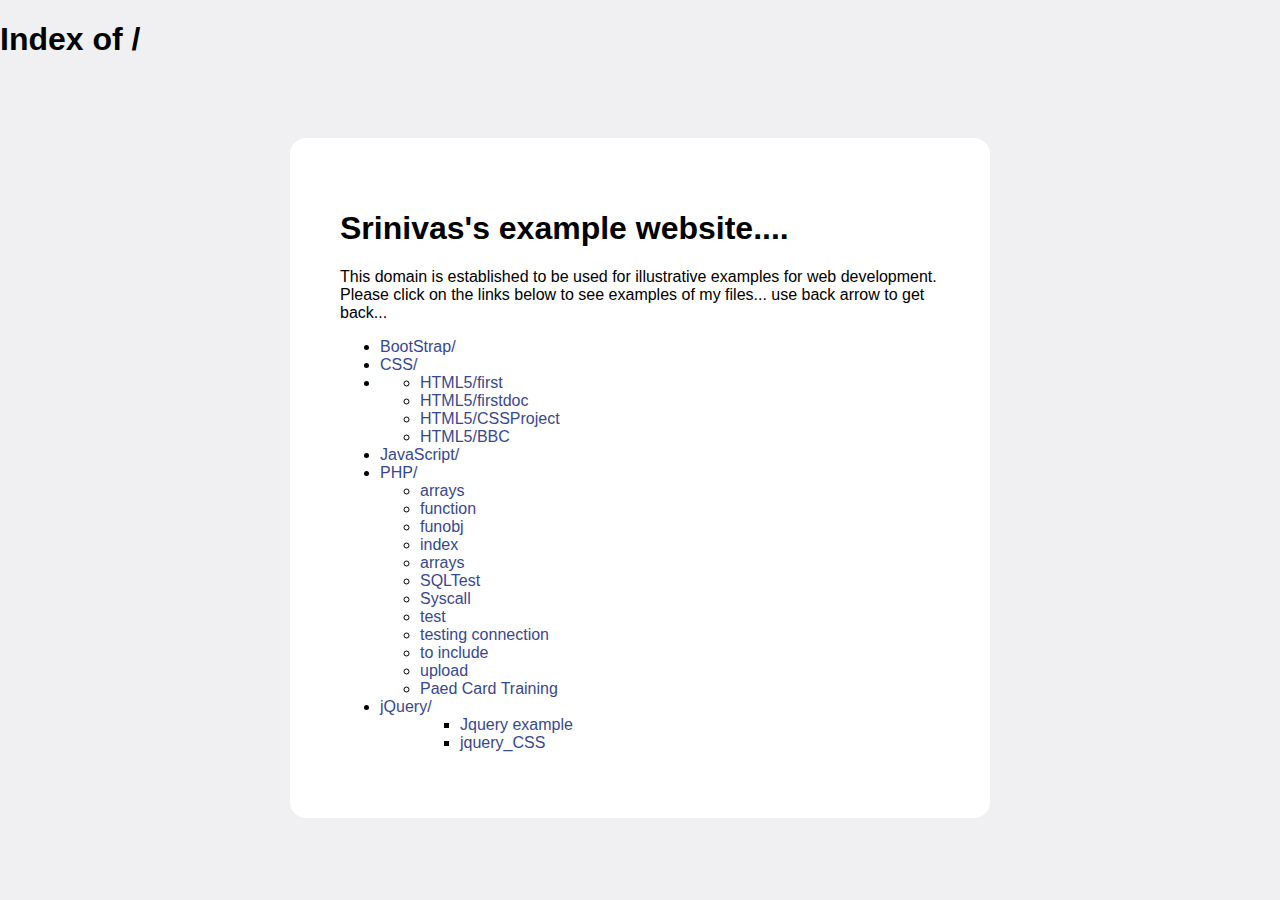
<file: index.html>
<!doctype html>
<html>
<head>
<title>
Index Page </title>
<meta charset="utf-8"/>
<meta http-equiv="Content-type" content="text/html; charset=utf-8"/>
<meta name="viewport" content="width=device-width, initial-scale=1"/>
<style type="text/css">
    body {
        background-color: #f0f0f2;
        margin: 0;
        padding: 0;
        font-family: "Open Sans", "Helvetica Neue", Helvetica, Arial, sans-serif;
    }
    div {
        width: 600px;
        margin: 5em auto;
        padding: 50px;
        background-color: #fff;
        border-radius: 1em;
    }
    a:link, a:visited {
        color: #38488f;
        text-decoration: none;
    }
    @media (max-width: 700px) {
        body {
            background-color: #fff;
        }
        div {
            width: auto;
            margin: 0 auto;
            border-radius: 0;
            padding: 1em;
        }
    }
</style>
</head>
<body>
<h1>
Index of / </h1>
<div>
	<h1>Srinivas's example website....</h1>
	<p>
		This domain is established to be used for illustrative examples for web development. 
		Please click on the links below to see examples of my files... use back arrow to get back...
	</p>
	<ul>
		<li>
		<a href="BootStrap/">
		BootStrap/ </a>
		</li>
		<li>
		<a href="CSS/">
		CSS/ </a>
		</li>
		<li>
		<ul>
			<li><a href="HTML5/first.html">HTML5/first</a></li>
			<li><a href="HTML5/firstdoc.html">HTML5/firstdoc</a></li>
			<li><a href="HTML5/CSS_Project.html">HTML5/CSSProject</a></li>
			<li><a href="HTML5/SriBBC.html">HTML5/BBC</a></li>
		</ul>
		</li>
		<li>
		<a href="JavaScript/Js.html">
		JavaScript/ </a>
		</li>
		<li>
		<a href="PHP/">PHP/</a>
		<ul>
			<li><a href="PHP/arrays.php">arrays</a></li>
			<li><a href="PHP/Function.php">function</a></li>
			<li><a href="PHP/FunObj.php">funobj</a></li>
			<li><a href="PHP/index.php">index</a></li>
			<li><a href="PHP/arrays.php">arrays</a></li>
			<li><a href="PHP/sqltest.php">SQLTest</a></li>
			<li><a href="PHP/SysCall.php">Syscall</a></li>
			<li><a href="PHP/test.php">test</a></li>
			<li><a href="PHP/TestingConnection.php">testing connection</a></li>
			<li><a href="PHP/toInclude.php">to include</a></li>
			<li><a href="PHP/upload.php">upload</a></li>
			<li><a href="PHP/PaedCardTraining/index.php">Paed Card Training</a></li>
		</ul>
		</li>
		<li>
		<a href="jQuery/">
		jQuery/ </a>
		<ul>
			<ul>
				<li><a href="jQuery/Jquery_Example.html">Jquery example</a></li>
				<li><a href="jQuery/jquery_CSS.html">jquery_CSS</a></li>
			</ul>
		</ul>
		</li>
	</ul>
</div>
</body>
</html>
</file>
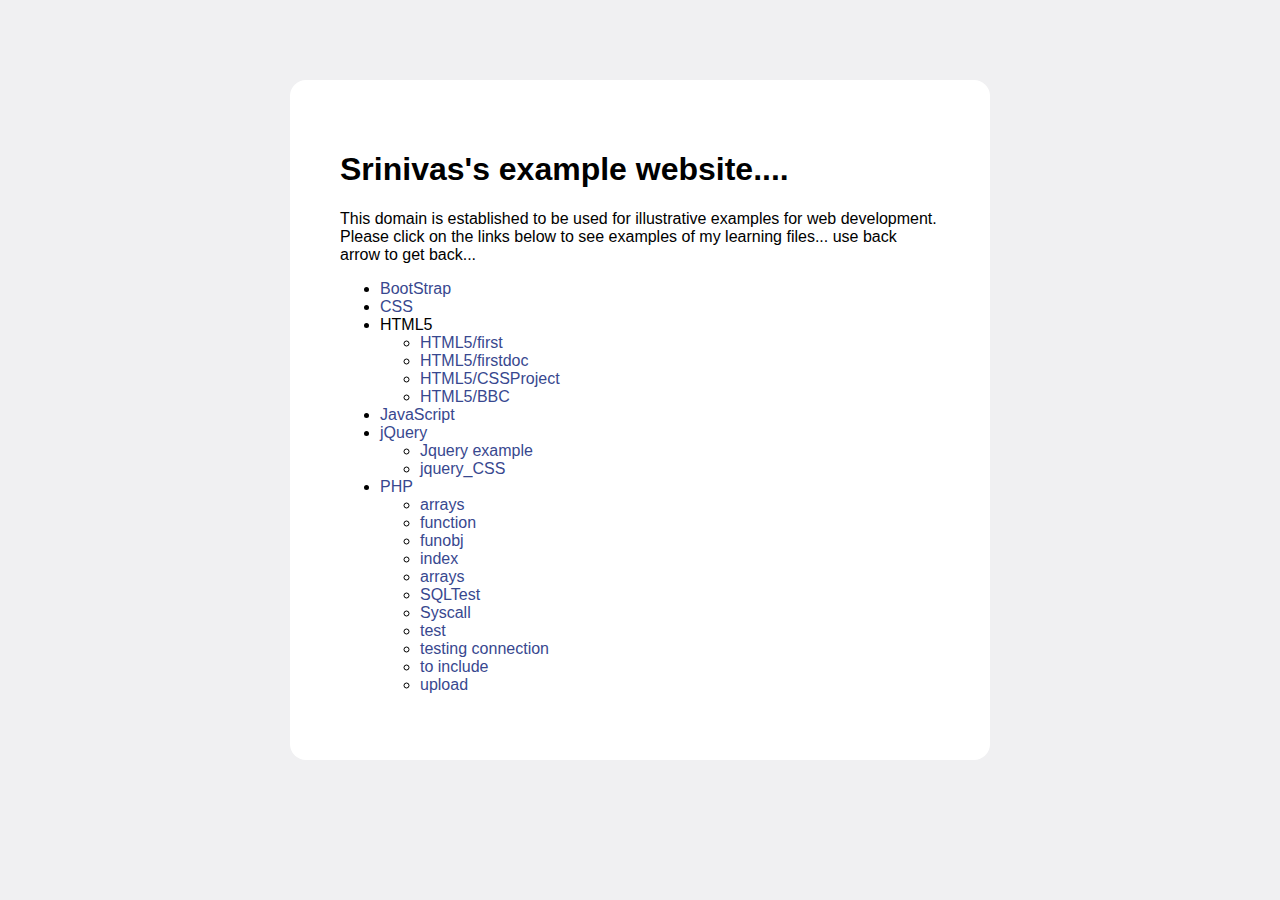
<file: CSS/index.html>
<!doctype html>
<html>
<head>
<title>
Index Page </title>
<meta charset="utf-8"/>
<meta http-equiv="Content-type" content="text/html; charset=utf-8"/>
<meta name="viewport" content="width=device-width, initial-scale=1"/>
<style type="text/css">
    body {
        background-color: #f0f0f2;
        margin: 0;
        padding: 0;
        font-family: "Open Sans", "Helvetica Neue", Helvetica, Arial, sans-serif;
    }
    div {
        width: 600px;
        margin: 5em auto;
        padding: 50px;
        background-color: #fff;
        border-radius: 1em;
    }
    a:link, a:visited {
        color: #38488f;
        text-decoration: none;
    }
    @media (max-width: 700px) {
        body {
            background-color: #fff;
        }
        div {
            width: auto;
            margin: 0 auto;
            border-radius: 0;
            padding: 1em;
        }
    }
</style>
</head>
<body>

<div>
	<h1>Srinivas's example website....</h1>
	<p>
		This domain is established to be used for illustrative examples for web development. 
		Please click on the links below to see examples of my learning files... use back arrow to get back...
	</p>
	<ul>
		<li>
		<a href="BootStrap/">
		BootStrap </a>
		</li>
		<li>
		<a href="CSS/">
		CSS</a>
		</li>
		<li> HTML5</li>
		<ul>
			<li><a href="HTML5/first.html">HTML5/first</a></li>
			<li><a href="HTML5/firstdoc.html">HTML5/firstdoc</a></li>
			<li><a href="HTML5/CSS_Project.html">HTML5/CSSProject</a></li>
			<li><a href="HTML5/SriBBC.html">HTML5/BBC</a></li>
		</ul>
		</li>
		<li>
		<a href="JavaScript/Js.html">
		JavaScript</a>
		</li>
		<li>
		<a href="jQuery">
		jQuery</a>
			<ul>
				<li><a href="jQuery/Jquery_Example.html">Jquery example</a></li>
				<li><a href="jQuery/jquery_CSS.html">jquery_CSS</a></li>
			</ul>
		
		</li>
		<li>
		<a href="PHP/">PHP</a>
		<ul>
			<li><a href="PHP/arrays.php">arrays</a></li>
			<li><a href="PHP/Function.php">function</a></li>
			<li><a href="PHP/FunObj.php">funobj</a></li>
			<li><a href="PHP/index.php">index</a></li>
			<li><a href="PHP/arrays.php">arrays</a></li>
			<li><a href="PHP/sqltest.php">SQLTest</a></li>
			<li><a href="PHP/SysCall.php">Syscall</a></li>
			<li><a href="PHP/test.php">test</a></li>
			<li><a href="PHP/TestingConnection.php">testing connection</a></li>
			<li><a href="PHP/toInclude.php">to include</a></li>
			<li><a href="PHP/upload.php">upload</a></li>
		</ul>
		</li>
		
	</ul>
</div>
</body>
</html>
</file>
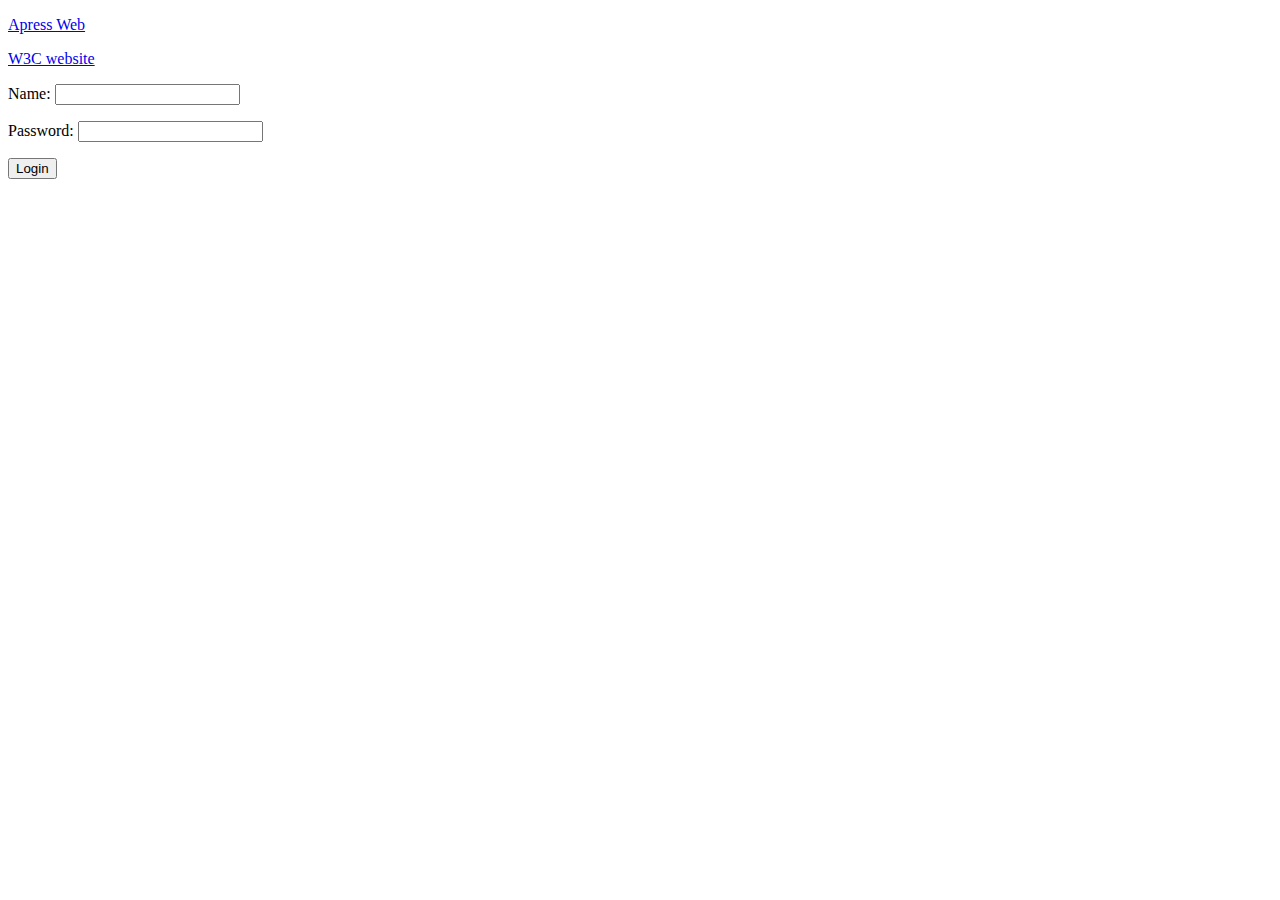
<file: HTML5/first.html>
<!DOCTYPE html>
<html>
	<head>
		<!-- This is a comment -->
		<title>Trying out HTML5</title>
		
	</head>
	<body>
		
		<p />
		<a class="class1 class2" href="http://www.apress.com">Apress Web </a>
		<p />
		<a class="class 2 otherclass" href="http://www.w3c.org"> W3C website </a>
		<form>
		Name: <input type="text" name="name" accesskey="n" />
		<p />
		Password: <input type="password" name="password" accesskey="p" />
		<p />
		<input type="submit" value="Login" accesskey="s" />
		</form>
	</body>


</html>
</file>
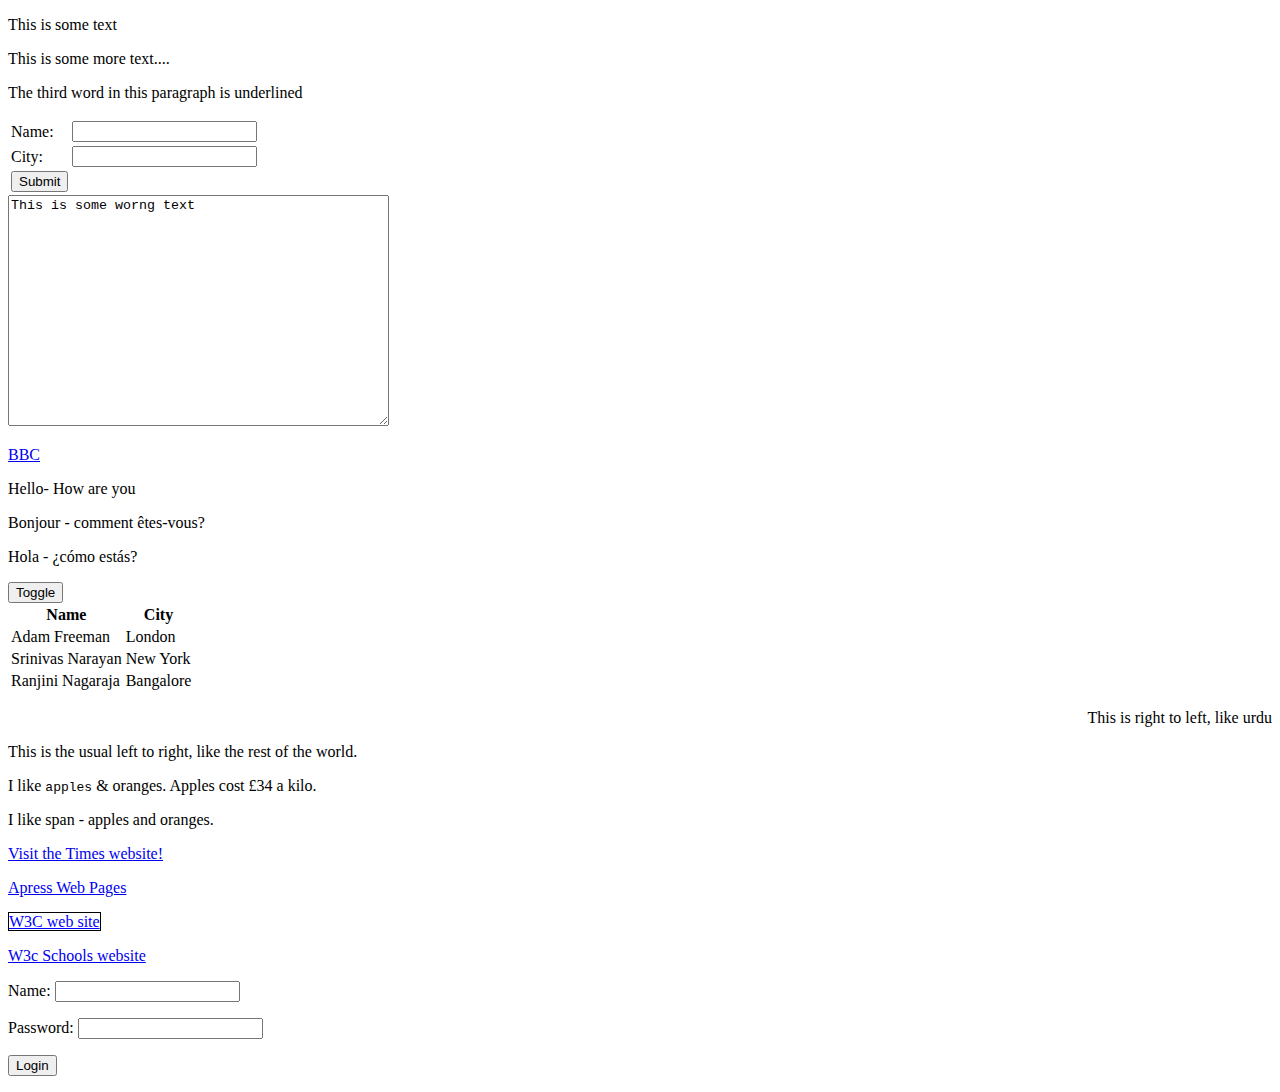
<file: HTML5/firstdoc.html>
<!DOCTYPE html>
<!--This is a HTML5 document, built for learning HTML5 -->
<html>
<head>
    <title>First Page</title>
    <script>
        var toggleHidden = function() {
            var elem = document.getElementById("toggle");
            if (elem.hasAttribute("hidden")) {
                elem.removeAttribute("hidden");
            } else {
                elem.setAttribute("hidden","hidden");
            }
        }
    </script>
<link rel="stylesheet" type="text/css" href="http://localhost/css/styles.css" />
</head>

<body>
    <div class="purplebox">
     	<p class="large"> This is some text </p>
    </div>
    <div class="redbox">
     <p id="green" class="large"> This is some more text....</p>
    
    </div>
    <p> The third <span class="underline large bold"> word </span> in this paragraph 
    is underlined </p>
    
    <form>
        <table>
        <tr><label><td>Name: </td><td><input type="text" name="name" tabindex="1" /></td></label></tr>
        <tr><label><td>City:</td></label><td><input type="text" name="city" tabindex="2" /></td></tr>
        <tr><td><input type="submit" tabindex="3" /></td></label></tr>
        </table>
    </form>
    <textarea id="textareaid" spellcheck="true" cols="45" rows="15">This is some worng text</textarea>
    </textarea>
    <p><a href="http://www.bbc.co.uk" style="bbclink">BBC</a>
    </p>
    <p lang="en">Hello- How are you</p>
    <p lang="fr" title="French">Bonjour - comment êtes-vous?</p>
    <p lang="es" title="Spanish">Hola - ¿cómo estás?</p>
    <button onclick="toggleHidden()">Toggle</button>
    <table>
        <tr><th>Name</th><th>City</th></tr>
        <tr><td>Adam Freeman</td><td>London</td></tr>
        <tr><td>Srinivas Narayan</td><td>New York</td></tr>
        <tr id="toggle" hidden><td>Aditya Narayan</td><td>Harrow</td></tr>
        <tr><td>Ranjini Nagaraja</td><td>Bangalore</td></tr>
    </table>
    <p dir="rtl">This is right to left, like urdu</p>
    <p dir="ltr">This is the usual left to right, like the rest of the world.</p>
    <p contenteditable="true" contextmenu="choice1 choice2">I like <code>apples</code> &amp oranges. Apples cost &pound34 a kilo.
    </p>
    <p>I like <span>span - apples</span> and oranges.</p>
    <p><a href="http://www.times.com"> Visit the Times website!</a></p>
    <a class="class1 class2" href="http://www.apress.com">Apress Web Pages</a>
    <p></p>
    <a class="class2 otherclass" href="http://www.w3c.org">W3C web site</a>
    <p />
    <a id="w3clink" href="http://www.w3cschool.org">W3c Schools website</a>
    <script type="text/javascript">
        var elems = document.getElementsByClassName("otherclass");
        for (i=0; i<elems.length; i++) {
            var x = elems[i];
            x.style.border = "thin solid black";
            x.style.backgroundColor = "white";
            x.style.color = "blue";
        }
    </script>
    <form>
		Name: <input type="text" name="name" accesskey="n" />
		<p />
		Password: <input type="password" name="password" accesskey="p" />
		<p />
		<input type="submit" value="Login" accesskey="s" />
    </form>

</body>
</html>
</file>
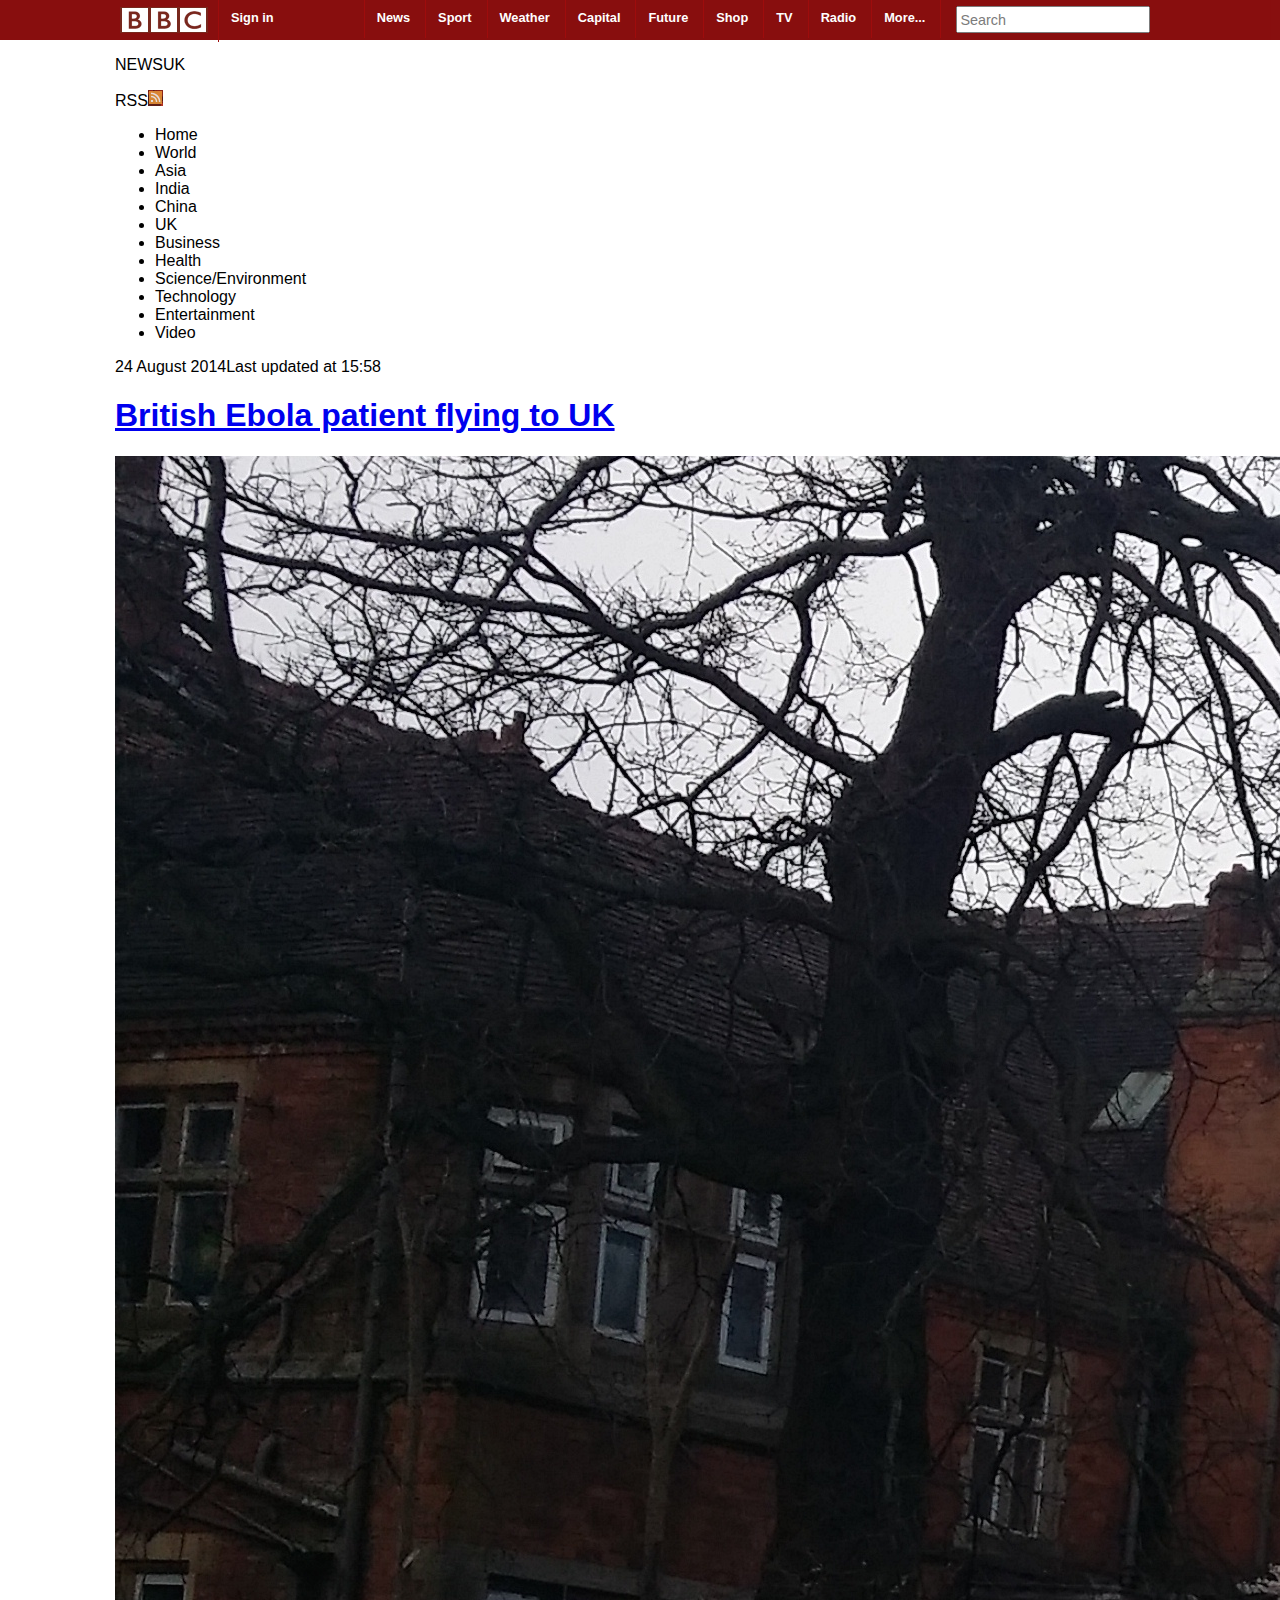
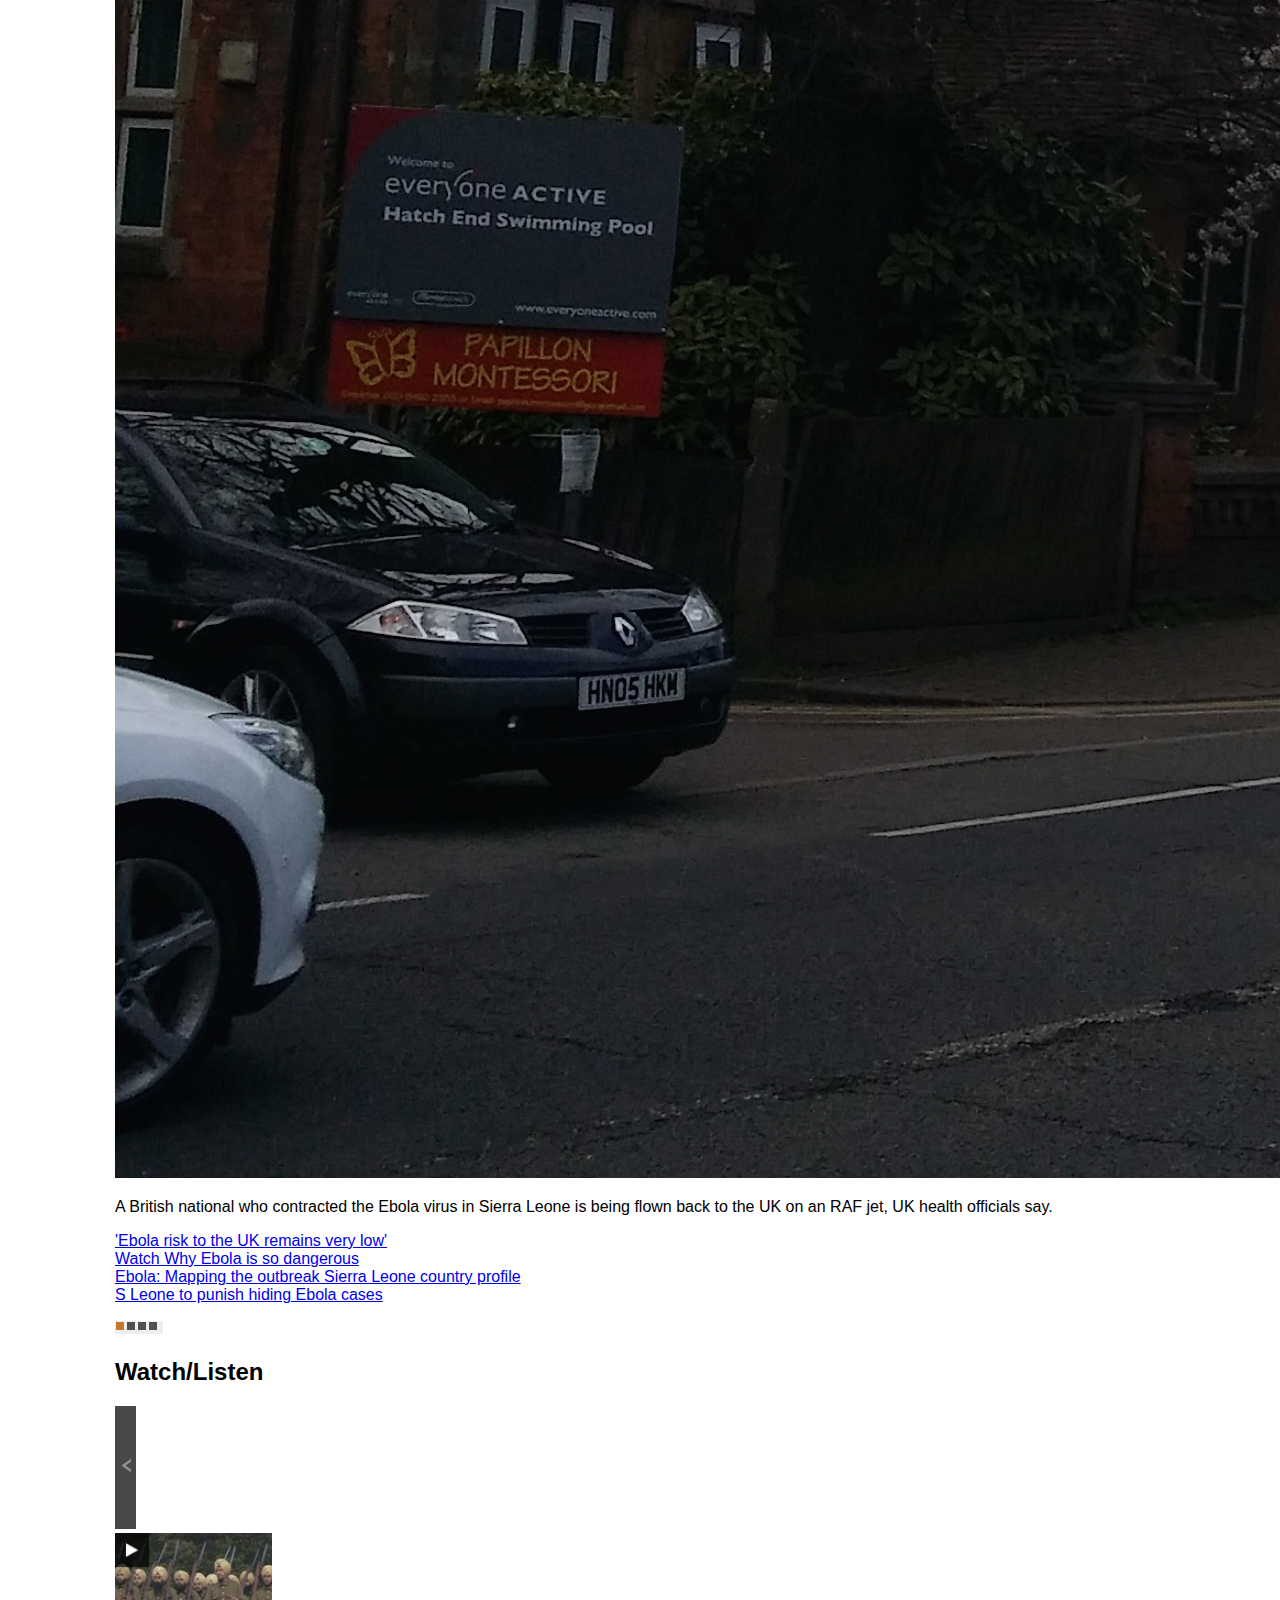
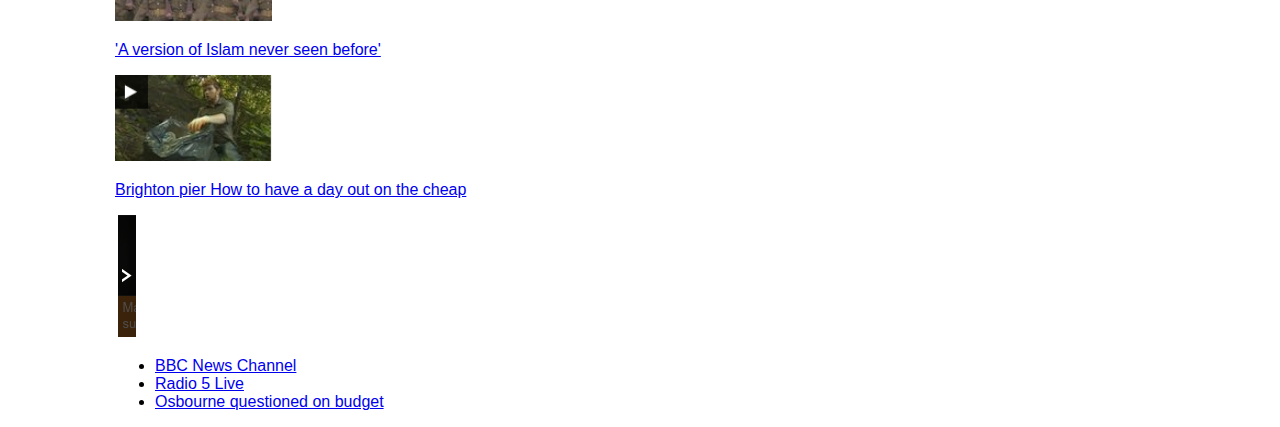
<file: HTML5/SriBBC2.html>
<!doctype html>

<html>

<head>

    <title>Sri's BBC News Website</title>



    <meta charset="utf-8" />

    <meta http-equiv="Content-type" content="text/html; charset=utf-8" />

    <meta name="viewport" content="width=device-width, initial-scale=1" />

   

	<style type="text/css">

	

	body{

		margin:0;

		font-family:arial, helvetica, sans-serif;

	}

	

	#topbar{

		background-color:#820202;

		width:100%;

		height:2.5em;

		color:white;

		opacity:0.95;

	/*	filter: alpha(opacity=95); */

		position:relative;

		z-index:3;

	}

	

	.fixedwidth{

		width:1050px;

		margin:0 auto;

	}



	#logodiv{

		padding:7px 10px 5px 5px;	

		float:left;

		border-right:1px solid #990000;

	}

	

	#signin{

		padding:10px 90px 13px 12px;

		position: relative;

		font-weight:bold;

		font-size:0.8em;

		float:left;

		border-right:1px solid #990000;

	}

		
	#topmenu {
	
	}
	
	#topmenu ul{

		margin:0;

		padding:0;

	}

	

	#topmenu li{

		list-style:none;

		font-size:0.8em;

		font-weight:bold;

		padding:10px 15px 13px 12px;

		border-right:1px solid #990000;

		float:left;

		height:100%

	}

	

	#topmenu ul a{

		text-decoration:none;

		color:white;

	}

	

	#topmenu ul a:hover{

		border-bottom: 2px solid #ff8914;

	}

	

	

	#searchbar{

		margin:0;

		padding:6px 0 6px 15px;

		float:left;

		border:none;

	}

	

	#searchbar input{

		height: 20px;

		padding: 2px 2px 1px 2px;

		font-size: 0.9em;

		background-image: url('images/search.png)';

		background-repeat:no-repeat;

		background-position: right center;

	}

	

	.break{

		clear:both;

	}

		

	#newsbar{

		background-color:#990000;

		width:100%;

		height:5.45em;

		color:white;

	}

	

	#newsbar p{

		margin:0;

		padding:3px 0 3px 6px;

		float:left;

	}

	

	#newsheader{

		font-size:3em;

	}

	

	#uk{

		font-size:0.75em;

		margin-left:15px;

		margin-right:15px;

	}	

	

	#rss{

		font-size:0.8em;

		font-weight:bold;

		float:right;

		margin:35px 0 0 0;

		position:relative;

		z-index:3;

	}

	

	#rss img{

			padding:0 5px 0 10px;

	}

	

	#topicmenu{

		position:relative;

		z-index:3;

	}

	

	#topicmenu ul{

		background-color:#3E0C0D;

		font-weight:bold;

		margin:0;

		padding:5px 0 3px 0;

		height: 17px;

		width:100%;

	}

	

	#topicmenu li{

		list-style:none;

		font-size:0.8em;

		border-right:1px solid #990000;

		float:left;

		padding:0 6px 0 10px;

	}

	

	.selected{

		background-color:#ededed;

		color:#50506d;

		height:21px;

		position:relative;

		top:-5px;

		padding-top: 5px !important;

	}

	

	#content{

		margin:0;

		padding:0;

		width:100%;

		color:#505050;

		font-size:0.75em;

	}

	

	.date{

		font-weight:bold;

		padding:0 5px 0 5px;

	}

	

	h1{

		color: #1f4f82;

		font-size: 3em;

		padding: 3px 0 3px 0;

	}

	

	h1 a{

		text-decoration:none;

	}

	.headlineimage {

		float:left;
		
		height: 150px;
		
		width: 300px;

	}

	

	.newsitem {

		position: relative;

		left: 15px;

		width: 17em;

		top:-18px;

		float:left;

		font-size:1.1em;

		padding-left:3px;

	}

	

	.newsitem a{

		text-decoration:none;

	}

	

	.newsitem a:hover{

		text-decoration:underline;

	}

	

	.newsitem a:visited{

		text-decoration:none;

	}

	

	.videolink{

		background-image:url('images/video.png');

		background-repeat:no-repeat;

		background-position: left center;

		padding-left: 20px;

	}

	

	.links{

		line-height:1.7em;

	}

	

	#watchlisten{

		background-color:#eeeeee;

		float:right;

		width:370px;

		position:relative;

		top:-50px;

	}

	

	h2{

		color:#505050;

		margin:2px 10px 2px 15px;

		font-size:2em;

	}

	

	.boxes{

		float:right;

		margin:10px 5px 10px 5px;

	}

	

	.leftarrow{

		float:left;

		border: 1px solid #fcfcfc;

		height:140px; 

	}

	

	.watchblock{

		float:left;

		width: 157px; 

		margin: 1px 0 0 0;

		background-color:#d1700e;

		border-right: 1px solid #fcfcfc;

		height:140px; 

	}

	

	.watchblock a{

		color: #fcfcfc;

	}

	

	.watchblock p{

		margin: 8px 3px 8px 3px;

	}

	

	.rightarrow{

		float:left;

		border:none;

		height:140px;

		margin: 1px 0 0 0;
		
		width: 28px;
		
	

	}

	

	#watchlisten ul{

		

	}

	

	#watchlisten a{

		text-decoration: none;

	}

	

	#watchlisten a:hover{

		text-decoration: underline;

	}

	

	#watchlisten li{

		list-style: none;

		background-image: url('images/live.png');

		background-repeat: no-repeat;

		background-position:left center;

		padding: 10px 0px 10px 40px;

		font-size: 1.1em;

	}

	

	.border{

		border-bottom: 1px solid #e2e4e9;

		position: left;

	}

	

	</style>    



</head>



<body>

	<div id="container">

			

		

		<div id="topbar">

			<div class="fixedwidth">

			

				<div id="logodiv">

					<a href="http://www.bbc.com/news/uk" target="_blank"> 

					<img src="images/bbclogo.png" />

					</a>

				</div>

			

				<div id="signin">

					Sign in

				</div>

				

				<div id="topmenu">

					<ul>

						<li><a href="http://www.bbc.com/news/" target="_blank"> News </a></li>

						<li><a href="http://www.bbc.co.uk/sport/" target="_blank"> Sport  </a></li>

						<li><a href="http://www.bbc.co.uk/weather/" target="_blank"> Weather  </a></li>

						<li><a href="http://www.bbc.com/capital/" target="_blank"> Capital  </a></li>

						<li><a href="http://www.bbc.com/future/" target="_blank"> Future  </a></li>

						<li><a href="http://shop.bbc.com/" target="_blank"> Shop  </a></li>

						<li><a href="http://www.bbc.com/tv/" target="_blank"> TV  </a></li>

						<li><a href="http://www.bbc.com/radio/" target="_blank"> Radio  </a></li>

						<li><a href="http://www.bbc.com/a-z/" target="_blank"> More...  </a></li>

					</ul>

				</div>

				

				<div id="searchbar">

					<input type="text" placeholder="Search">

					</input>

				</div>

								

			</div>

						

		</div>

		

		<div class="break">

		</div>

			

		<div id="newsbar">

			<div class="fixedwidth">

		

				<p id="newsheader">NEWS<span id="uk">UK</span></p>	

				

				<div id="rss">

					<p>RSS<img src="images/rss.png"/></p>

				</div>

			

				<div class="break">

				</div>

			

				<div id="topicmenu">

					<ul>

						<li> Home </li>

						<li> World </li>

						<li> Asia </li>

						<li> India </li>

						<li> China </li>

						<li class="selected"> UK </li>

						<li> Business </li>

						<li> Health </li>

						<li> Science/Environment </li>

						<li> Technology </li>

						<li> Entertainment</li>

						<li style="border-right:none"> Video</li>

					</ul>	

				</div>				

			</div>

						

		</div>

		

		<div class="break">

		</div>

		

		<div id="content">

			<div class="fixedwidth">

				<p><span class="date">24 August 2014</span>Last updated at 15:58</p>

			

				<h1><a href="http://www.bbc.com/news/uk-28919831" target="_blank">British Ebola patient flying to UK</a></h1>

				<img class="headlineimage" src="images/headlineimage.jpg"></img>

				

				<div class="newsitem">

					<p> A British national who contracted the Ebola virus in Sierra Leone is being flown back to the UK on an RAF jet, UK health officials say. </p>

					

					<p class="links"><a href="http://www.bbc.com/news/uk-28919831" target="_blank">'Ebola risk to the UK remains very low' </a><br />

					

					<a class="videolink" href="http://www.bbc.com/news/health-28105531"target="_blank">Watch Why Ebola is so dangerous</a><br />

			

					<a class="videolink" href="http://www.bbc.com/news/world-africa-28754546" target="_blank">Ebola: Mapping the outbreak Sierra Leone country profile</a><br />

					

					<a class="videolink" href="http://www.bbc.com/news/world-africa-28914791" target="_blank">S Leone to punish hiding Ebola cases</a><br />



					</p>

					

				</div>

				

				<div id="watchlisten">

				

					<img class="boxes" src="images/boxes.png">

					</img>

					<h2>Watch/Listen</h2>

					

					<img class="leftarrow" src="images/leftarrow.png" />


						<div class="watchblock"> 
						
						
							<img src="images/watch1.png" width="157px"> </img>

							<p><a href="http://www.bbc.co.uk/religion/religions/islam/history/slavery_1.shtml"> 'A version of Islam never seen before'</p>

						</div> <!--- end watchblock -->

						<div class="watchblock">

							<img src="images/watch2.png" width="157px"> </img>

							<p><a href="http://www.bbc.com/news/business-28883053"> Brighton pier How to have a day out on the cheap </p>

						</div> <!--- end watchblock -->

					<img class="rightarrow" src="images/rightarrow.png"> </img>

					</div> <!-- end watchlisten -->

					<div class="break">

					</div>

					

					<ul>

						<li class="border"><a href="http://www.bbc.co.uk/news/video_and_audio/">BBC News Channel</a></li>

						<li class="border"><a href="http://www.bbc.co.uk/5live">Radio 5 Live </a></li>

						<li><a href="http://www.theguardian.com/politics/blog/2014/may/14/cameron-and-miliband-at-pmqs-politics-live-blog">Osbourne questioned on budget</a></li>

					</ul>

					

				</div>

					

					

					

				</div>

				

			</div>

		</div>

		

		

		

	</div> <!--end content -->
	
	</body>
	
	</html>
	
	

		

		

		

	</div>

</body>

</html>
</file>
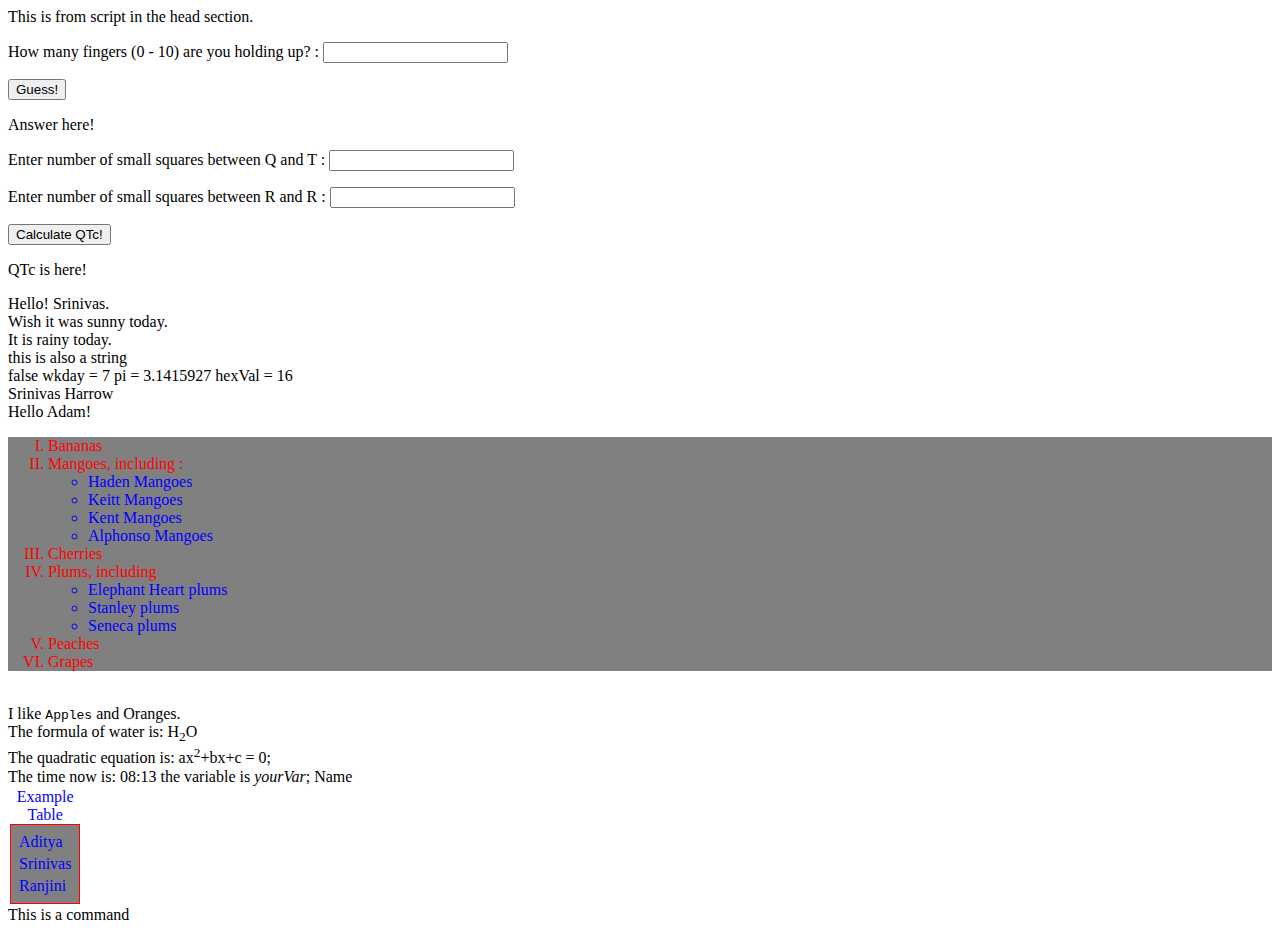
<file: JavaScript/Js.html>
<!DOCTYPE html>

<html>
<head>
    <title>Learning HTML5</title>
    <base href="http://localhost/html5/" />
    <meta name="author" content="Srinivas Narayan" />
    <meta name="description" content="Learning HTML5" />
    <meta name="application name" content="Learn HTML5" />
    <meta charset="utf-8" />
    <meta http-equiv="refresh" content="600" /> <!-- ask browser to refresh every 100 seconds -->
    
    <link rel="stylesheet" type="text/css" href="css/styles.css" />
    <link rel="shortcut icon" href="./images/favicon.ico" type="image/x-icon" />
    
    <style  media="screen AND (max-width:500px)" type="text/css">
        td
        {
            background-color: grey;
            color: red;
            border: thin dashed red;
        }
        .sometable
       {
         background-color: yellow;
         color: blue;
         margin:2px;
         padding: 5px;
         border: thin solid red;
       }
       .outerlist
       {
            background-color: yellow;
            color: red;
            
       }
       .innerlist
       {
            background-color: yellow;
            color: blue;
        }
        
    </style>
    <style  media="screen AND (min-width:500px)" type="text/css">
        td
        {
            background-color: grey;
            color: blue;
            
        }
        .sometable
       {
         background-color: grey;
         color: blue;
         margin:2px;
         padding: 5px;
         border: thin solid red;
       }
       .outerlist
       {
            background-color: grey;
            color: red;
            
       }
       .innerlist
       {
            background-color: grey;
            color: blue;
        }
        
    </style>
    <style  media="print" type="text/css">
        td
        {
            background-color: grey;
            color: aqua;
            border: thin dashed red;
            font-weight: bold;
            font-family: cursive;
        }
        .sometable
       {
         background-color: yellow;
         color: blue;
         margin:2px;
         padding: 5px;
         border: thin solid red;
       }
       .outerlist
       {
            background-color: yellow;
            color: red;
            margin: 2px;
            padding: 5px;
            width: 200px;
            border: thin solid blue;
       }
       .innerlist
       {
            background-color: yellow;
            color: blue;
        }
    </style>
    <script>
        document.writeln("This is from script in the head section.<br />");
    </script>
</head>

<body>
    <p>How many fingers (0 - 10) are you holding up? :
    <input id="myNumber" /> </p>
    <button id="guess">Guess!</button>
    <p id="answer">Answer here!</p>
    
    <p>Enter number of small squares between Q and T : <input id="qt" /> </p>
    <p>Enter number of small squares between R and R : <input id="rr" /> </p>
    <button id="qtc">Calculate QTc!</button>
    <p id="qtca">QTc is here!</p>
    
    <script type="text/javascript">
    
 		document.getElementById("qtc").onclick = function() {
    		var qt=document.getElementById("qt").value;
    		var rr=document.getElementById("rr").value;
    		var qtca = (qt * 0.04) / (Math.pow((0.04 * rr),0.5));
    		document.getElementById("qtca").innerHTML = "QTc is = " + qtca;
    	};
    
    
    
    	document.getElementById("guess").onclick = function() {
    	
    		var correctnum = document.getElementById("myNumber").value;
    		var computerguess ="";
    		var guess=1;
    		while (correctnum != computerguess)
    		{
    			computerguess = Math.floor(11 * Math.random());
    			document.getElementById("answer").innerHTML = "Attempt(s) :" + guess + " Computer guessed :" + computerguess;
    			guess++;
    			if (guess > 100) 
    			{
    				computerguess = correctnum;
    				document.getElementById("answer").innerHTML = "Attempt(s) :" + guess + " Giving up.....";
    			}
    			
    		//alert (computerguess);
    		}
    	
    	}; //end of statement.
    
    // var myGlobalVar = "Apples";
    function myFunc(name, weather)
    {
        var nl = "<br />";
        var myLocalVar = "sunny";
        var secondString = 'this is also a string <br />';
        var firstBool = false;
        var wkday = 7;
        var pi = 3.1415927;
        var hexVal = 0x10;
        var myObj = new Object();
            myObj.name = "Srinivas";
            myObj.place = "Harrow";
        var litObj = {
            name: "Adam",
            weather: "sunny",
            printMessages: function() {
                document.writeln("Hello " + this.name + "!" + nl);
                document.writein("Today is " + this.weather + "!!!" + nl);
            }
        };
        document.writeln("Hello! " + name + ". <br />");
        document.writeln("Wish it was " + myLocalVar + " today. <br />");
        document.writeln("It is " + weather + " today. <br />");
        document.writeln(secondString + firstBool);
        document.writeln("wkday = " + wkday + " pi = " + pi + " hexVal = " + hexVal + nl);
        document.writeln(myObj.name + " " + myObj.place + nl);
        litObj.printMessages();
        litObj.name = "Aditya"; litObj.weather="balmy";
        litObj.printMessages();
        var propName = "place";
        myObj[propName] = "Tumkur";
        document.writeln("Place is now =" + myObj.place + nl);
        litObj.sayHello = function() {
            document.writeln("This is fun!" + nl);
        };
        for (var prop in litObj) {
            document.writeln( "Property: " + prop + " Value = " + litObj[prop] + nl);
        }
        litObj.sayHello();
        //now delete that
        delete litObj.sayHello;
        //check if deleted!
        for (var p in litObj) {
            document.writeln( "Property: " + p + " Value = " + litObj[p] + nl);
        } //does get deleted!
        
        var hasPlace = "place" in myObj;
        document.writeln ("Place exists =" + hasPlace + nl) ;
        hasPlace = "place" in litObj;
        document.writeln ("Place exists =" + hasPlace + nl) ;
        //string conversion confusion!!
        document.writeln("Result of 5 + '5' =" + 5 + "5" + nl);
        //force precedence to get correct result!
        document.writeln("Result of 5 + 5 =" + (5 + 5) + nl);
        //use try - catch
        try {
            var myArray;  //= ["Sri", "Ranj", "Adi"];
            for (var i=0; i< myArray.length; i++) {
                document.writeln("Index = " + i + " Element = " + myArray[i] + nl);
            }
        } catch(e) {
            document.writeln("Error :" + e + nl);
        }
        finally {
            document.writeln("This is always done! <br />");
        }
    }
        
    myFunc("Srinivas", "rainy");
        
        
    
</script>

<ul id="outerlist" class="outerlist" style="list-style-type: upper-roman">
    <li>Bananas</li>
    <li>Mangoes, including :</li>
        <ul id="innerlist" class="innerlist">
            <li>Haden Mangoes</li>
            <li>Keitt Mangoes</li>
            <li>Kent Mangoes</li>
            <li>Alphonso Mangoes</li>
        </ul>
    <li>Cherries</li>
    <li>Plums, including</li>
        <ul id="cherryList" class="innerlist">
            <li>Elephant Heart plums</li>
            <li>Stanley plums</li>
            <li>Seneca plums</li>
        </ul>
    <li>Peaches</li>
    <li>Grapes</li>
</ul>
<br />
I like <code id="applecode">Apples</code> and Oranges. <br />
<script>
    function cherry()
    {
        document.getElementById("applecode").innertext = "Cherries";
    }
    cherry();
</script>
The formula of water is: H<sub>2</sub>O
<br />
The quadratic equation is: ax<sup>2</sup>+bx+c = 0;
<br/>
The time now is: <time>08:13</time>
the variable is <var>yourVar</var>;
<table class="sometable" id="sometable" >
    <caption>Example Table</caption>
    <thead>Name</thead>
    <tr><td>Aditya</td></tr>
    <tr><td>Srinivas</td></tr>
    <tr><td>Ranjini</td></tr>
    
</table>
<!-- The following is still not implemented! -->
<command>This is a command</command>
</body>
</html>
</file>
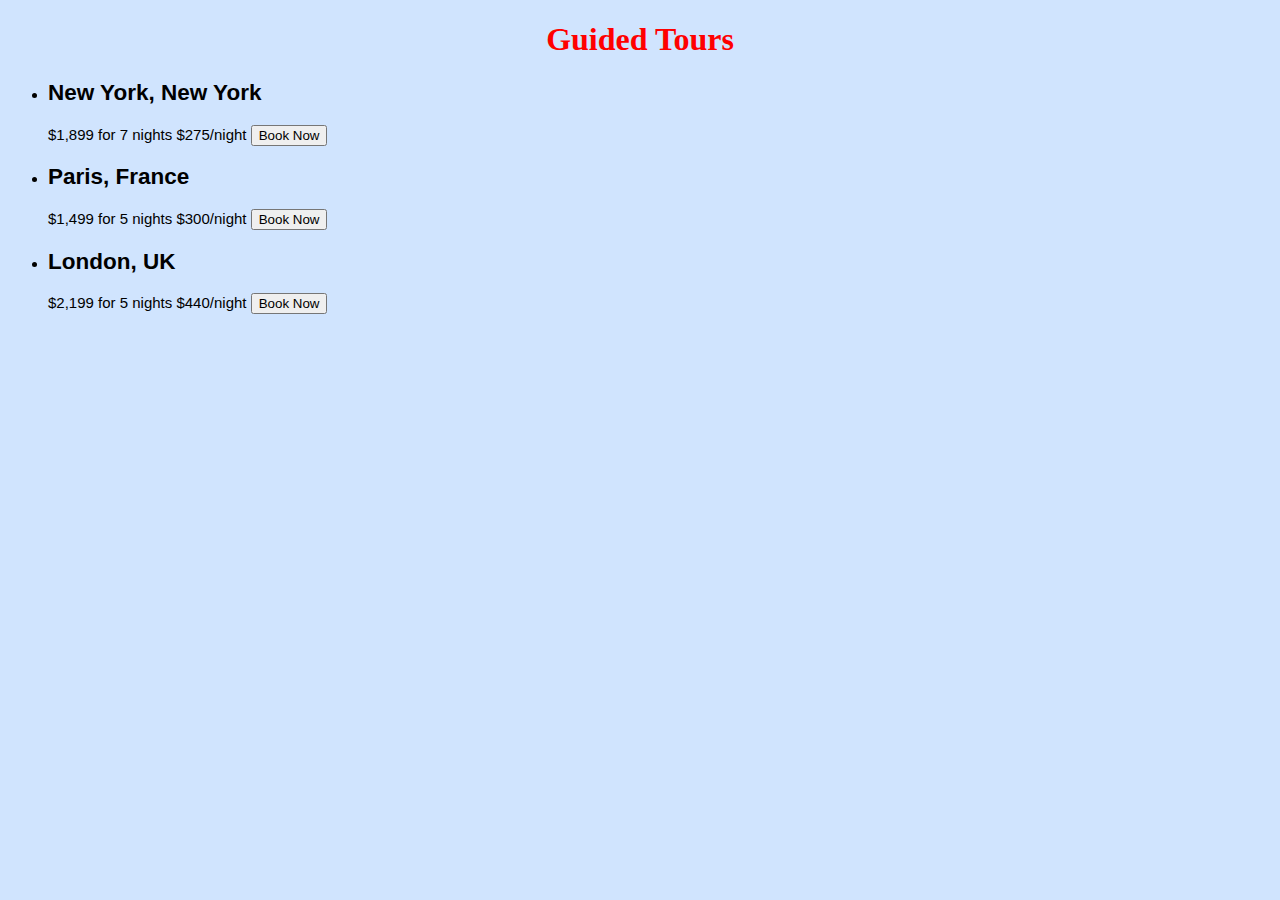
<file: jQuery/jquery_CSS.html>
<!DOCTYPE html>
<html>
<head>
<style>
body {
    background-color: #d0e4fe;
}

h1 {
    color: Red;
    text-align: center;
}

ul {
    font-family: "Helvetica";
    font-size: 15px;
}
.photos {
 display: none;
}
.highlight {
 background-color: #ffffff;
 font-weight: bold;
}
</style>

<script src="jquery.js"></script>

<script>
//OUR CODE GOES HERE
$(document).ready(function() 
{
	
	$(".tour").on("mouseenter", function() 
	{
    	$(this).addClass("highlight");
    	$(this).find(".photos").show();
  	});
  	$(".tour").on("mouseleave",function() 
  	{
    	$(this).removeClass("highlight");
    	$(this).find(".photos").hide();
  	});
});
</script>
</head>
<body>
<div id="all-tours">
  <h1>Guided Tours</h1>
  <ul>
    <li class="tour usa">
      <h2>New York, New York</h2>
      <span class="details">$1,899 for 7 nights</span>
      <span class="per-night"><span class="price">$275</span>/night</span>
      <button class="book">Book Now</button>
      <ul class="photos">
        <li>
          <img src="brooklyn.jpeg">
          <span>Brooklyn Bridge</span>
        </li>
      </ul>
    </li>
    <li class="tour france" data-discount="99">
      <h2>Paris, France</h2>
      <span class="details">$1,499 for 5 nights</span>
      <span class="per-night"><span class="price">$300</span>/night</span>
      <button class="book">Book Now</button>
      <ul class="photos">
        <li>
          <img src="notredame.jpeg">
          <span>Notre Dame de Paris</span>
        </li>
      </ul>
    </li>
    <li class="tour uk" data-discount="149">
      <h2>London, UK</h2>
      <span class="details">$2,199 for 5 nights</span>
      <span class="per-night"><span class="price">$440</span>/night</span>
      <button class="book">Book Now</button>
      <ul class="photos">
        <li>
          <img src="tol.jpeg">
          <span>Tower of London</span>
        </li>
      </ul>
    </li>
  </ul>
</div>

</body>
</html>
</file>
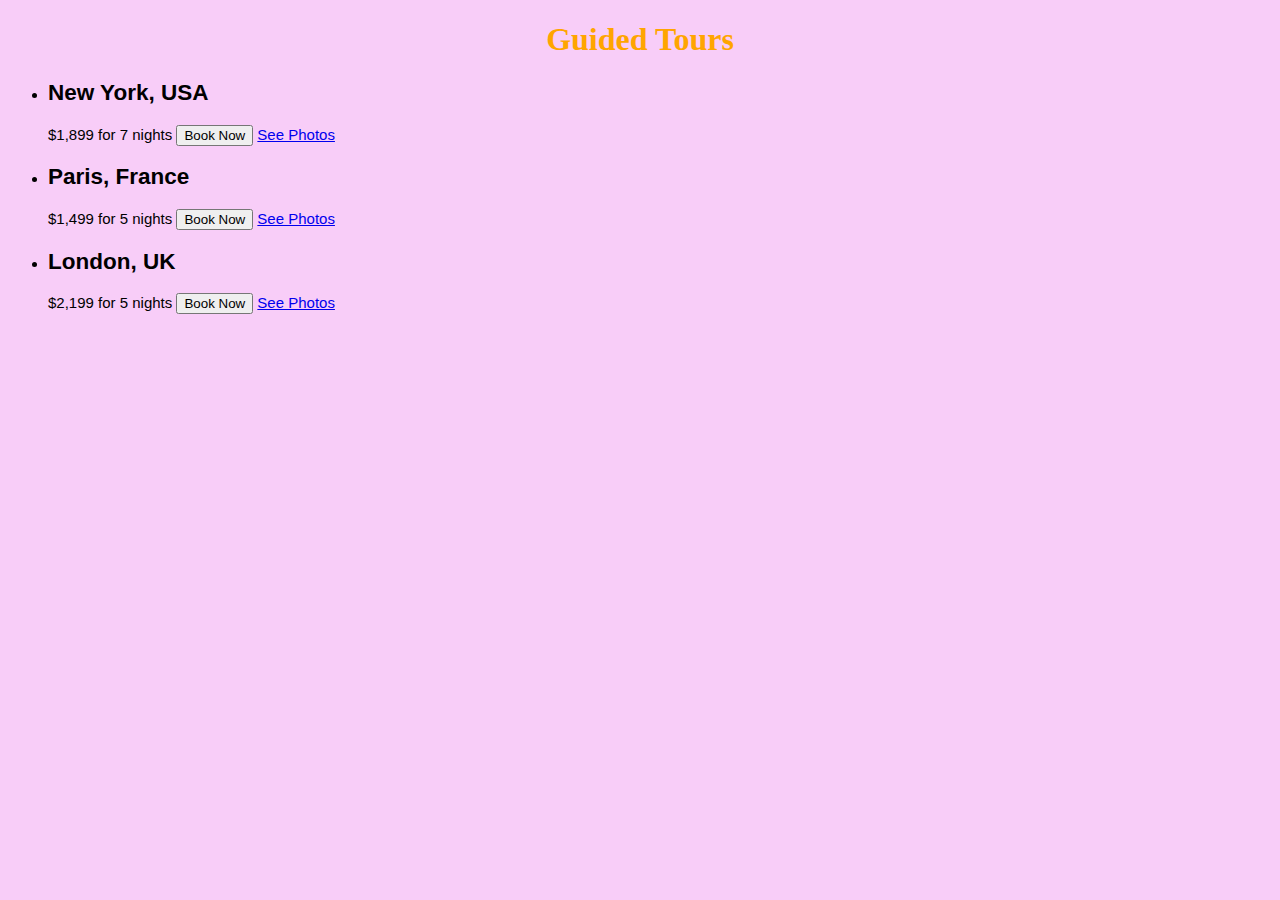
<file: jQuery/Jquery_Example.html>
<!DOCTYPE html>
<html>
  <head>
    <style>
      body {
        background-color: #F8CDF8;
      }
      
      h1 {
        color: orange;
        text-align: center;
      }
      
      ul {
        font-family: "Helvetica";
        font-size: 15px;
      }
      .photos {
        display: none;
      }
    </style>
    
    <script type="text/javascript" src="jquery.js">
    </script>
<script>
//OUR CODE GOES HERE
$(document).ready(function() 
{
    $(".see-photos").on("click", function(event) 
    {
		event.stopPropagation(); //prevents propagation of command up the DOM
        event.preventDefault(); // prevents browser behaviour of refreshing from start.
        $(this).closest(".tour").find(".photos").slideToggle();
    }
    );
        
    $(".tour").on("click", function() 
    {
    	alert("You will have to wait until the website is complete!!");
    }
    );
});    
</script>
  </head>
  <body>
    <div id="all-tours" class="links">
      <h1>
        Guided Tours
      </h1>
      <ul>
        <li class="tour usa" data-discount="199">
          <h2>
            New York, USA
          </h2>
          <span class="details">
            $1,899 for 7 nights
          </span>
          <button class="book">
            Book Now
          </button>
          <a href="#" class="see-photos">
            See Photos
          </a>
          <ul class="photos">
            <li>
              <img src="arc.jpeg">
              <span>
                Arc de Triomphe
              </span>
            </li>
            <li>
              <img src="eiffel.jpeg">
              <span>
                The Eiffel Tower
              </span>
            </li>
            <li>
              <img src="notredame.jpeg">
              <span>
                Notre Dame de Paris
              </span>
            </li>
          </ul>
        </li>
        <li class="tour france" data-discount="99">
          <h2>
            Paris, France
          </h2>
          <span class="details">
            $1,499 for 5 nights
          </span>
          <button class="book">
            Book Now
          </button>
          <a href="#" class="see-photos">
            See Photos
          </a>
                    <ul class="photos">
            <li>
              <img src="arc.jpeg">
              <span>
                Arc de Triomphe
              </span>
            </li>
            <li>
              <img src="eiffel.jpeg">
              <span>
                The Eiffel Tower
              </span>
            </li>
            <li>
              <img src="notredame.jpeg">
              <span>
                Notre Dame de Paris
              </span>
            </li>
          </ul>
        </li>
        <li class="tour uk" data-discount="149">
          <h2>
            London, UK
          </h2>
          <span class="details">
            $2,199 for 5 nights
          </span>
          <button class="book">
            Book Now
          </button>
          <a href="#" class="see-photos">
            See Photos
          </a>
       <ul class="photos">
            <li>
              <img src="arc.jpeg">
              <span>
                Arc de Triomphe
              </span>
            </li>
            <li>
              <img src="eiffel.jpeg">
              <span>
                The Eiffel Tower
              </span>
            </li>
            <li>
              <img src="notredame.jpeg">
              <span>
                Notre Dame de Paris
              </span>
            </li>
          </ul>
        </li>
      </ul>
    </div>
    
  </body>
</html>
</file>
